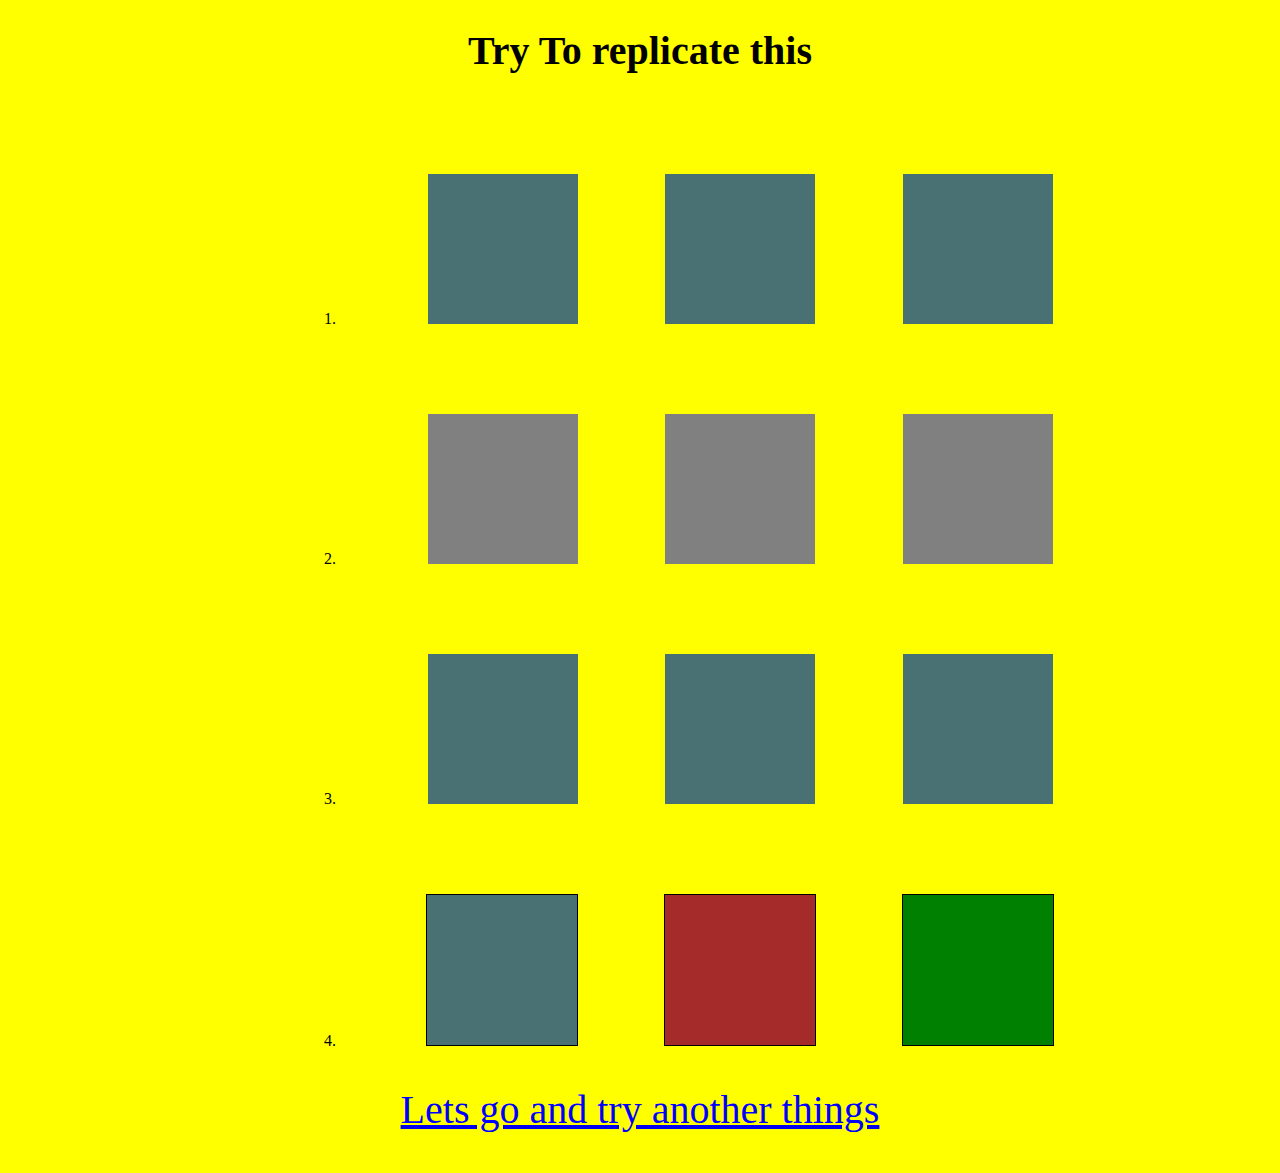
<file: index.html>
<!DOCTYPE html>
<html lang="en">
<head>
    <meta charset="UTF-8">
    <meta http-equiv="X-UA-Compatible" content="IE=edge">
    <meta name="viewport" content="width=device-width, initial-scale=1.0">
    <title>Animations and Transitions</title>
    <link rel="stylesheet" href="index.css">
</head>
<body>
        <h1 style="text-align:center;font-size:2.5em;">Try To replicate this</h1>
        <ol class="list1" type="1">
            <li>
                <div class="h-skew">
                    <div class="h-skew1"></div>
                    <div class="h-skew2"></div>
                    <div class="h-skew3"></div>
                </div>
               
            </li>
            <br><br><br><br><br>
            <li>
                <div class="v-skew">
                    <div class="v-skew1"></div>
                    <div class="v-skew2"></div>
                    <div class="v-skew3"></div>
                </div>
            </li>
            <br><br><br><br><br>
            <li>
                <div class="rotate">
                    <div class="rotate1"></div>
                    <div class="rotate2"></div>
                    <div class="rotate3"></div>
                </div>
            </li>
            <br><br><br><br><br>
            <li>
                <div class="diff">
                    <div class="translatex"></div>
                    <div class="translatey"></div>
                    <div class="rotate90"></div>
                </div>
            </li>
        </ol>
        <a href="index2.html"><p>Lets go and try another things</p></a>
    
    
</body>
</html>
</file>
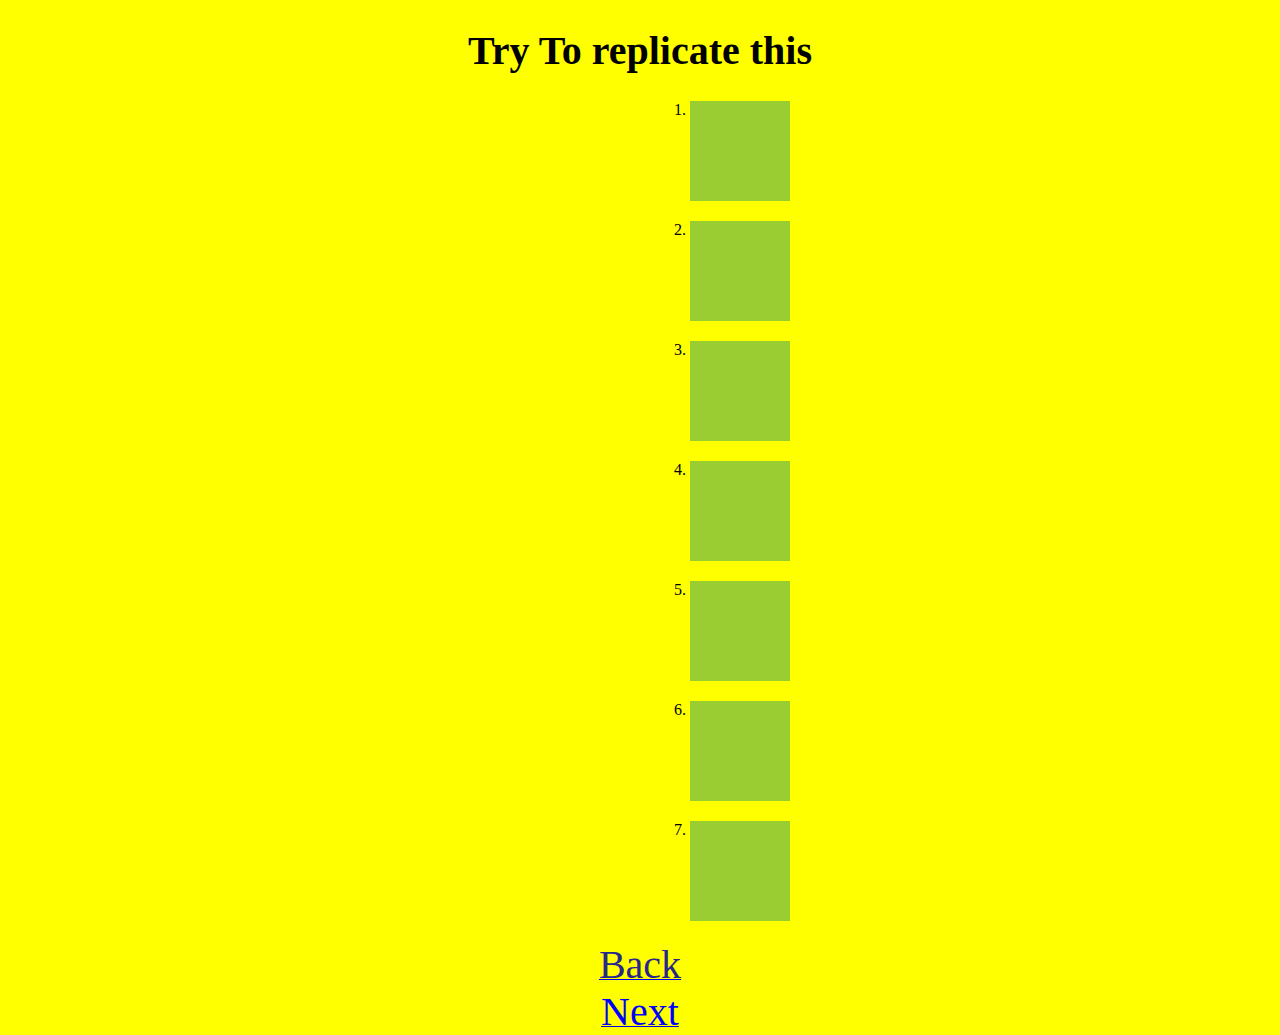
<file: index2.html>
<!DOCTYPE html>
<html lang="en">
<head>
    <meta charset="UTF-8">
    <meta http-equiv="X-UA-Compatible" content="IE=edge">
    <meta name="viewport" content="width=device-width, initial-scale=1.0">
    <title>Animations and Transitions</title>
    <link rel="stylesheet" href="index.css">
</head>
<body>
    <h1 style="text-align: center;font-size: 2.5em;">Try To replicate this</h1>
        <ol class="list2" type="1">
            <li><div class="ease1"></div></li>
            <li><div class="ease2"></div></li>
            <li><div class="ease3"></div></li>
            <li><div class="ease4"></div></li>
            <li><div class="ease5"></div></li>
            <li><div class="ease6"></div></li>
            <li><div class="ease7"></div></li>
        </ol>
        <center>
            <a href="index.html"><span style="color:rgb(40, 40, 140);font-size:2.5em;">Back</span></a><br>
            <a href="index3.html"><span style="color:blue;font-size:2.5em;">Next</span></a>
        </center>
       
</body>
</html>
</file>
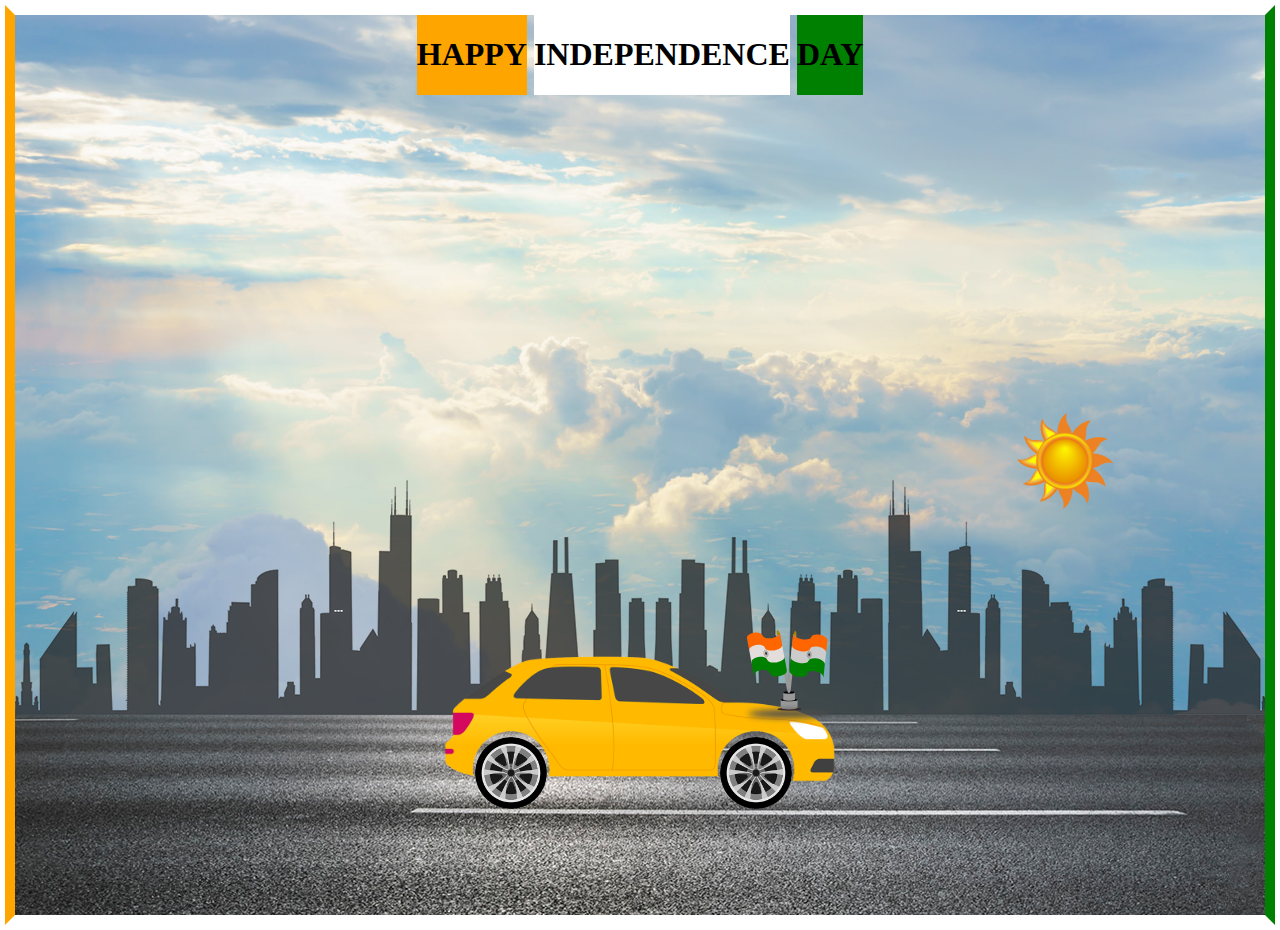
<file: index3.html>
<!DOCTYPE html>
<html lang="en">
<head>
    <meta charset="UTF-8">
    <meta http-equiv="X-UA-Compatible" content="IE=edge">
    <meta name="viewport" content="width=device-width, initial-scale=1.0">
    <title>Document</title>
    <link rel="stylesheet" href="style.css">
</head>
<body>
    <div class="a">
        <div class="first">
            <SPAN class=" font font1"><h1>HAPPY</h1> </SPAN>
            <SPAN class="font font2"><h1>INDEPENDENCE</h1></SPAN>
            <SPAN class="font font3"><h1>DAY</h1>  </SPAN>
 
       </div>
         <div class="highway"></div>
         <div class="city"></div>
         <div class="car">
            <img src="./car.png" alt="">
         </div>
         <div class="wheel">
            <img src="./wheel.png" alt="" class="backwheel">
            <img src="./wheel.png" alt="" class="frontwheel">
         </div>
         <div class="tiranga">
            <img src="./Tiranga1.svg" alt="">
         </div>
         <div class="sun">
            <img src="./sun.png" alt="" height="100px" width="100px">
         </div>
    </div>
</body>
</html>
</file>
<file: index.css>
body{
    background-color: yellow;
    margin: 0;
    padding: 0;
    width:100%;
}
p{
    font-size: 2.5em;
    text-align: center;
    color: blue;
}
.list1{
    margin-left: 300px;
    margin-top: 100px;
}
td{
    margin: 100px;
}
.h-skew{
    width: 800px;
    display: flex;
    justify-content: space-evenly;
}
.h-skew1{
    width:150px;
    height: 150px;
    background-color: #497174;
    animation: skew  infinite ;
    animation-duration: 1s;
    animation-timing-function: linear;
}
@keyframes skew{
    0%{
        width:150px;
    height: 150px;
    background-color: #497174;
    }
    50%{
        width:150px;
        height:150px;
        transform: skewX(-30deg);
    }
    100%{
        width:150px;
        height:150px;
        transform: skewX(30deg);
    }
}
.h-skew2{
    width:150px;
    height: 150px;
    background-color: #497174;
    animation: skew infinite;
    animation-duration: 1s;
    animation-timing-function: linear;
}

.h-skew3{
    width:150px;
    height: 150px;
    background-color: #497174;
    animation: skew infinite;
    animation-duration: 1s;
    animation-timing-function: linear;
}

.v-skew{
    width: 800px;
    display: flex;
    justify-content: space-evenly;
}
.v-skew1{
    width:150px;
    height: 150px;
    background-color: grey;
    animation: skewy infinite;
    animation-duration: 1s;
    animation-timing-function: linear;
}
@keyframes skewy{
    0%{
        width:150px;
    height: 150px;
    background-color: grey;
    }
    50%{
        width:150px;
        height:150px;
        transform: skewY(-30deg);
    }
    100%{
        width:150px;
        height:150px;
        transform: skewY(30deg);
    }
}
.v-skew2{
    width:150px;
    height: 150px;
    background-color: grey;
    animation: skewy infinite;
    animation-duration: 1s;
    animation-timing-function: linear;
}
.v-skew3{
    width:150px;
    height: 150px;
    background-color: grey;
    animation: skewy infinite;
    animation-duration: 1s;
    animation-timing-function: linear;
}
.rotate{
    width: 800px;
    display: flex;
    justify-content: space-evenly;
}
.rotate1{
    width:150px;
    height: 150px;
    background-color: #497174;
    animation: rotate infinite;
    animation-duration: 2s;
    animation-timing-function: linear;
}
@keyframes rotate{
    0%{
        width:150px;
    height: 150px;
    background-color: #497174;
    }
    100%{
        width:150px;
        height:150px;
        transform:rotate(360deg);
    }
}
.rotate2{
    width:150px;
    height: 150px;
    background-color: #497174;
    animation: rotate infinite;
    animation-duration: 2s;
    animation-timing-function:linear;
}

.rotate3{
    width:150px;
    height: 150px;
    background-color: #497174;
    animation: rotate infinite;
    animation-duration: 2s;
    animation-timing-function: linear;
}

.diff{
    width: 800px;
    display: flex;
    justify-content: space-evenly;
}
.translatex{
    width:150px;
    height: 150px;
    background-color: #497174;
    border: 1px solid ;
    animation: translatex infinite;
    animation-duration: 2s;
}
@keyframes translatex{
    0%{
        width:150px;
    height: 150px;
    background-color: #497174;
    }
    50%{
        width:150px;
        height:150px;
        transform:scaleY(0.5);
    }
    100%{
        transform: scaleY(1);
    }
}
.translatey{
    width:150px;
    height: 150px;
    background-color: brown;
    border: 1px solid ;
    animation: translatey infinite;
    animation-duration: 2s;
}
@keyframes translatey{
    0%{
        width:150px;
    height: 150px;
    background-color: brown;
    }
    50%{
        width:150px;
        height:150px;
        transform:scaleX(0.5);
    }
    100%{
        transform: scaleX(1);
    }
}
.rotate90{
    width:150px;
    height: 150px;
    background-color: green;
    border: 1px solid ;
    animation: rotate90 infinite;
    animation-duration: 2s;
    animation-timing-function: linear;
}
@keyframes rotate90 {
    0%{
        width:150px;
        height: 150px;
        background-color: green;
        transform: rotate(0deg);
    }
    50%{
        transform: rotate(-90deg);
    }
    100%{
        transform: rotate(20deg);
    }
}
/* index1.html */
.list2{
    margin-left: 650px;
}
.ease1{
    width:100px;
    height:100px;
    background-color: yellowgreen;
    margin:20px 0;
    transition:width 2s;
   
}
.ease1:hover{
    cursor: pointer;
    width:300px;
    
}
.ease2{
    width:100px;
    height:100px;
    background-color: yellowgreen;
    margin:20px 0;
    transition: width 2s, height 4s;
}
.ease2:hover{
    cursor: pointer;
    width:300px;
    height:300px;
}
.ease3{
    width:100px;
    height:100px;
    background-color: yellowgreen;
    margin:20px 0;
    transition: width 2s;
    transition-timing-function: cubic-bezier(0.35, 0.53, 0.84, 0.59);
}
.ease3:hover{
    cursor: pointer;
    width:300px;
}
.ease4{
    width:100px;
    height:100px;
    background-color: yellowgreen;
    margin:20px 0;
    transition: width 2s;
    transition-timing-function: ease-in-out;
}
.ease4:hover{
    cursor: pointer;
    width:300px;
}
.ease5{
    width:100px;
    height:100px;
    background-color: yellowgreen;
    margin:20px 0;
    transition: width 2s;
    transition-timing-function: cubic-bezier(0, 0.98, 0.55, 0.31);
}
.ease5:hover{
    cursor: pointer;
    width:300px;
}
.ease6{
    width:100px;
    height:100px;
    background-color: yellowgreen;
    margin:20px 0;
    transition: width 2s;
    transition-timing-function: ease-out;
}
.ease6:hover{
    cursor: pointer;
    width:300px;
}
.ease7{
    width:100px;
    height:100px;
    background-color: yellowgreen;
    margin:20px 0;
    transition: width 2s;
    transition-timing-function: ease-in;
}
.ease7:hover{
    cursor: pointer;
    width:300px;
}
</file>
<file: style.css>
body{
    margin: 5px;
    padding: 0;
    border: 10px solid;
    border-color: white green white orange;
    
}
.first{
    display: flex;
    justify-content: center;
    /* font-size: 32px; */
}
.font{
    display: inline-block;
}
.font1{
  background-color: orange;
  margin-right: 7px;
}
.font2{
  background-color: white;
  margin-right: 7px;
}
.font3{
  background-color: green;
}
.a{
    height: 100vh;
    width: 100%;
    background-image: url(./sky.jpg);
    background-size:cover ;
    background-position: center;
    position: relative;
    overflow-x:hidden ;
}
.highway{
    height: 200px;
    width: 500%;
    display: block;
    background-image: url(./road.jpg);
    position: absolute;
    bottom: 0;
    left: 0;
    right: 0;
    z-index: 1;
    animation: highway 10s linear infinite;
    background-repeat: repeat-x;
}
@keyframes highway {
    100%{
        transform: translate(-3400px);
    }
}
.city{
    height: 250px;
    width: 500%;
    background-image: url(./city.png);
    position: absolute;
    bottom: 200px;
    left: 0;
    right: 0;
    z-index: 1;
    background-repeat: repeat-x;
    animation: city 20s linear infinite;
}
@keyframes city{
    100%{
        transform: translate(-1400px);
    }
}
.car{
    width: 400px;
    transform: translate(-50%);
    position: absolute;
    left: 50%;
    bottom: 100px;
    z-index: 2;
}
.car img {
    width: 100%;
    animation: car 1s linear infinite;
}
@keyframes car {
    0%{
        transform: translateY(-1px);
    }
    50%{
        transform: translateY(1px);
    }
    100%{
        transform: translateY(-1px);
    }
}
.wheel{
    position: absolute;
    left: 50%;
    bottom: 178px;
    transform: translateX(-50%);
    z-index: 2;
}
.wheel img {
    width: 72px;
    height: 72px;
    animation: wheel 1s linear infinite;
}
.backwheel{
      position: absolute;
      left: -165px;
}
.frontwheel{
    position: absolute;
    left: 80px;
}
@keyframes wheel {
    100%{
        transform: rotate(360deg);
    }
}
.tiranga{
    height: 100px;
    width: 100px;
    position: absolute;
    left: 58%;
    bottom: 185px;
    z-index: 2;
}
 .sun{
    position: absolute;
    left: 80%;
    bottom: 400px;
    z-index: 2;
}
</file>
